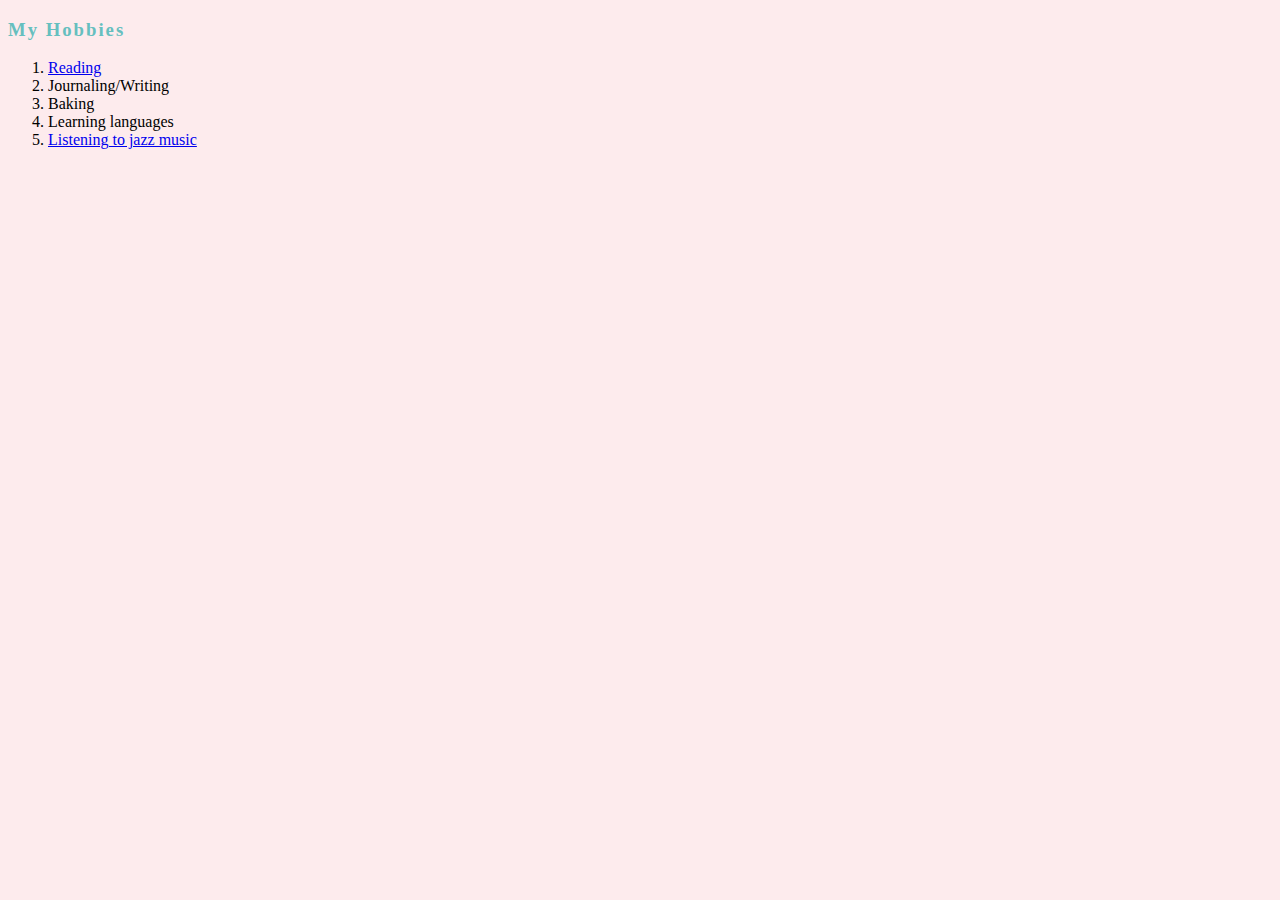
<file: Hobbies.html>
<!DOCTYPE html>
<html>
<head>
    <meta charset="UTF-8">
    <title>My Hobbies</title>
    <link rel="stylesheet" href="styles.css">
</head>
<body>
    <h3>My Hobbies</h3>
    <ol>
        <li><a href="https://www.goodreads.com/user/show/4702465-ally">Reading</a></li>
        <li>Journaling/Writing</li>
        <li>Baking</li>
        <li>Learning languages</li>
        <li><a href="https://www.youtube.com/watch?v=6IQqFidBXHk">Listening to jazz music</a></li>
    </ol>
</body>
</html>
</file>
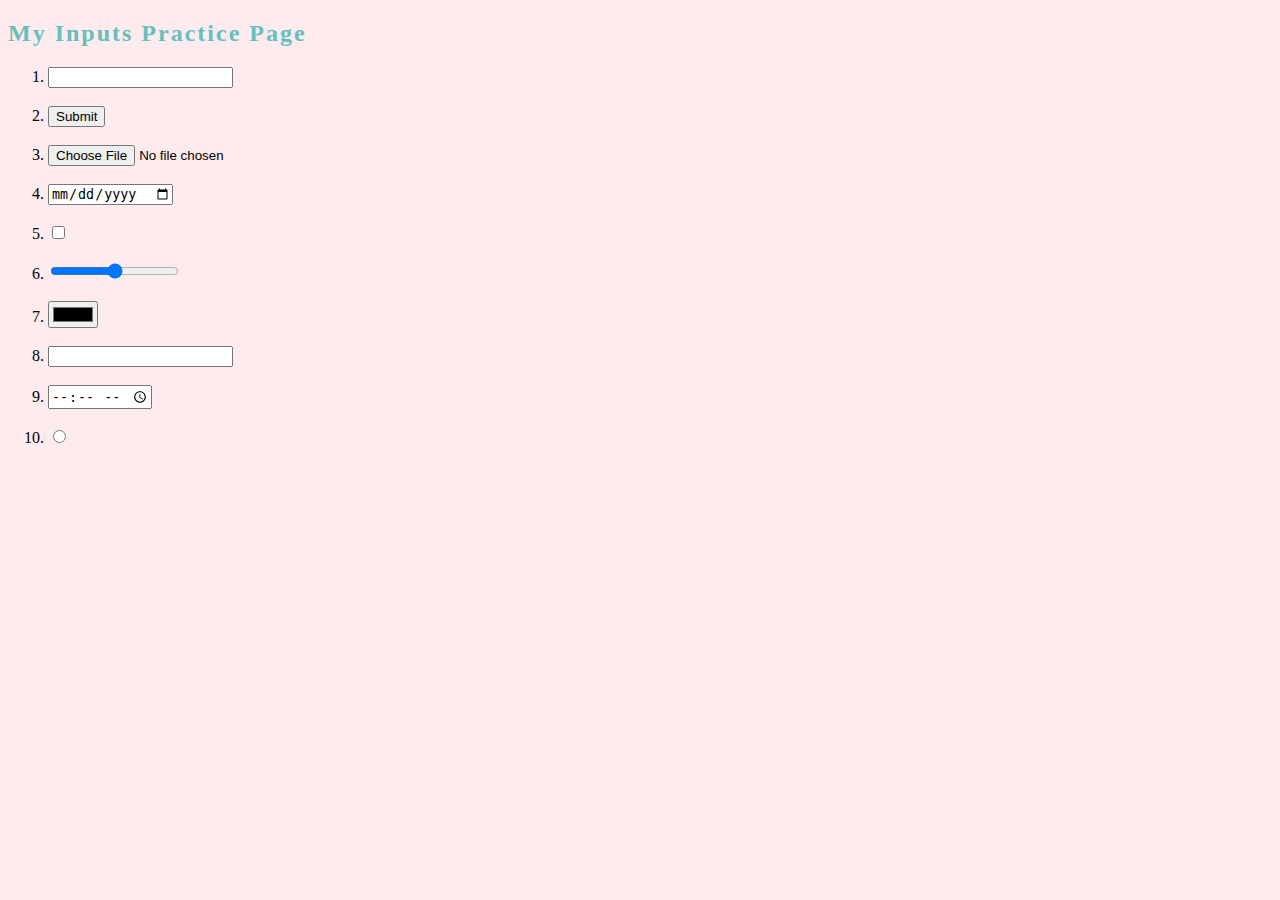
<file: Inputs.html>
<!DOCTYPE html>
<html>
<head>
    <meta charset="UTF-8">
    <title>Input Types</title>
    <link rel="stylesheet" href="styles.css">
</head>
<body>
  <h2>My Inputs Practice Page</h2>
    <form>
        <ol>
          <li><input type="text"></li><br>
          <li><input type="submit"></li><br>
          <li><input type="file"></li><br>
          <li><input type="date"></li><br>
          <li><input type="checkbox"></li><br>
          <li><input type="range"></li><br>
          <li><input type="color"></li><br>
          <li><input type="password"></li><br>
          <li><input type="time"></li><br>
          <li><input type="radio"></li>
        </ol>
    </form>
</body>
</html>
</file>
<file: styles.css>
body {
    background-color: #FDEBED;
  }

  h1 {
    color: #66BFBF;
    letter-spacing: 2px;
  }

  h2 {
    color: #66BFBF;
    letter-spacing: 2px;
  }

  h3 {
    color: #66BFBF;
    letter-spacing: 2px;
  }

  hr {
    border-style: none;
    border-top-style: dotted;
    border-color: lightgray;
    border-width: 5px;
    width: 5%;
  }
</file>
